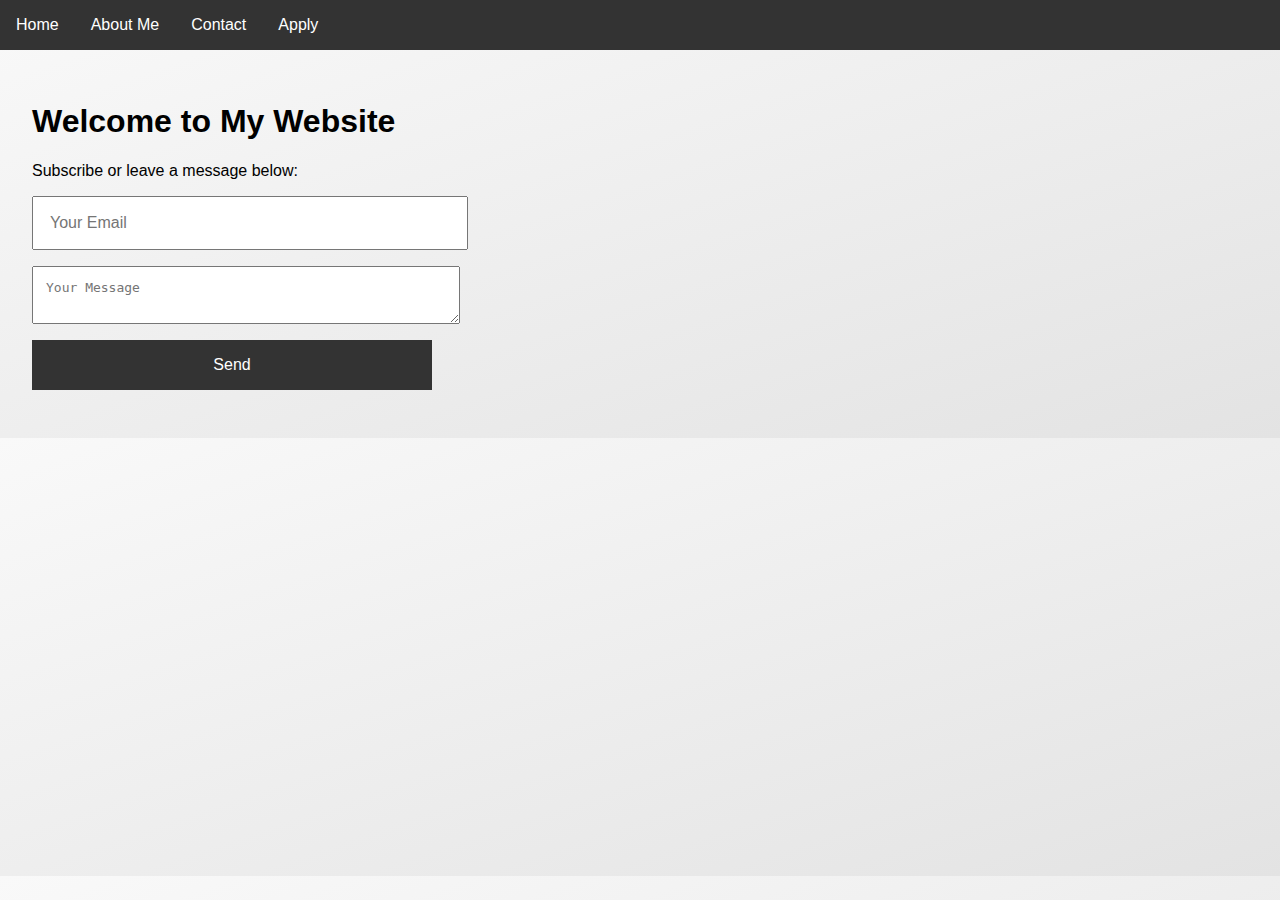
<file: index.html>
<!DOCTYPE html>
<html lang="en">
<head>
  <meta charset="UTF-8" />
  <meta name="viewport" content="width=device-width, initial-scale=1.0" />
  <title>Home | My Website</title>
  <link rel="stylesheet" href="style.css" />
</head>
<body>
  <nav>
    <ul>
      <li><a href="index.html">Home</a></li>
      <li><a href="about.html">About Me</a></li>
      <li><a href="contact.html">Contact</a></li>
      <li><a href="apply.html">Apply</a></li>
    </ul>
  </nav>

  <main>
    <h1>Welcome to My Website</h1>
    <p>Subscribe or leave a message below:</p>
    <form action="https://formsubmit.co/shiraelizabeta@gmail.com" method="POST">
      <input type="email" name="email" placeholder="Your Email" required />
      <textarea name="message" placeholder="Your Message" required></textarea>
      <button type="submit">Send</button>
    </form>
  </main>
</body>
</html>
</file>
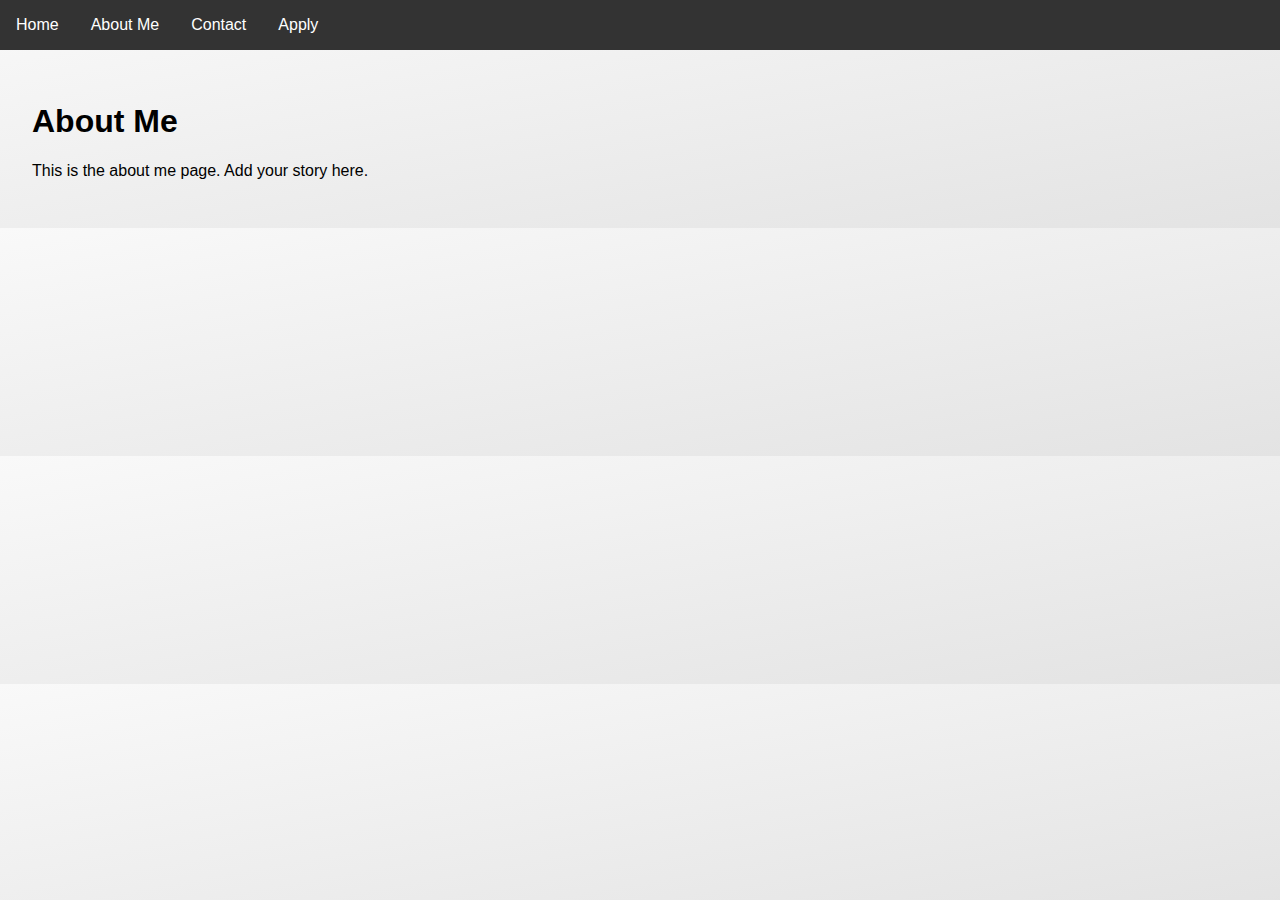
<file: about.html>
<!DOCTYPE html>
<html lang="en">
<head>
  <meta charset="UTF-8" />
  <meta name="viewport" content="width=device-width, initial-scale=1.0" />
  <title>About Me</title>
  <link rel="stylesheet" href="style.css" />
</head>
<body>
  <nav>
    <ul>
      <li><a href="index.html">Home</a></li>
      <li><a href="about.html">About Me</a></li>
      <li><a href="contact.html">Contact</a></li>
      <li><a href="apply.html">Apply</a></li>
    </ul>
  </nav>

  <main>
    <h1>About Me</h1>
    <p>This is the about me page. Add your story here.</p>
  </main>
</body>
</html>
</file>
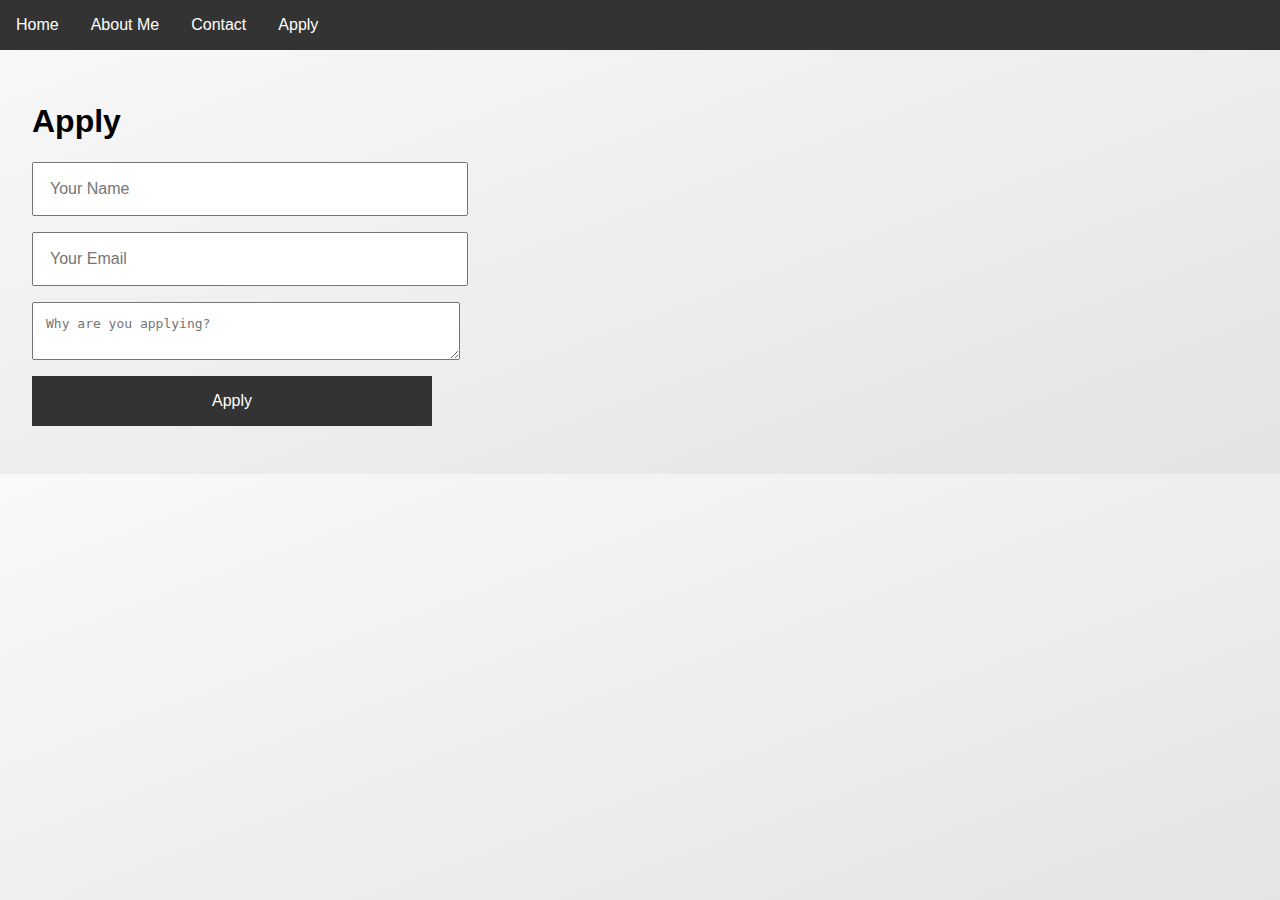
<file: apply.html>
<!DOCTYPE html>
<html lang="en">
<head>
  <meta charset="UTF-8" />
  <meta name="viewport" content="width=device-width, initial-scale=1.0" />
  <title>Apply</title>
  <link rel="stylesheet" href="style.css" />
</head>
<body>
  <nav>
    <ul>
      <li><a href="index.html">Home</a></li>
      <li><a href="about.html">About Me</a></li>
      <li><a href="contact.html">Contact</a></li>
      <li><a href="apply.html">Apply</a></li>
    </ul>
  </nav>

  <main>
    <h1>Apply</h1>
    <form action="https://formsubmit.co/shiraelizabeta@gmail.com" method="POST">
      <input type="text" name="name" placeholder="Your Name" required />
      <input type="email" name="email" placeholder="Your Email" required />
      <textarea name="why" placeholder="Why are you applying?" required></textarea>
      <button type="submit">Apply</button>
    </form>
  </main>
</body>
</html>
</file>
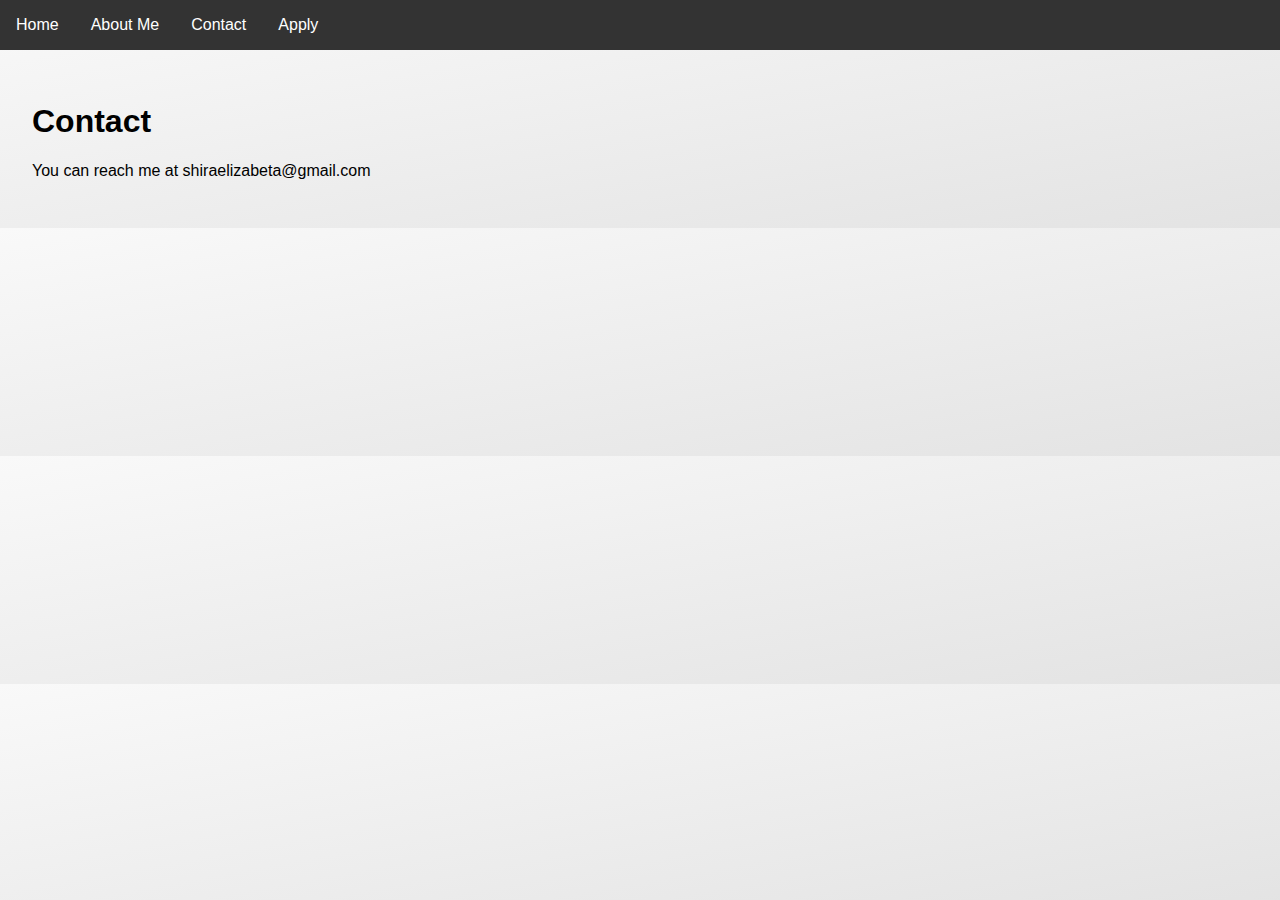
<file: contact.html>
<!DOCTYPE html>
<html lang="en">
<head>
  <meta charset="UTF-8" />
  <meta name="viewport" content="width=device-width, initial-scale=1.0" />
  <title>Contact</title>
  <link rel="stylesheet" href="style.css" />
</head>
<body>
  <nav>
    <ul>
      <li><a href="index.html">Home</a></li>
      <li><a href="about.html">About Me</a></li>
      <li><a href="contact.html">Contact</a></li>
      <li><a href="apply.html">Apply</a></li>
    </ul>
  </nav>

  <main>
    <h1>Contact</h1>
    <p>You can reach me at shiraelizabeta@gmail.com</p>
  </main>
</body>
</html>
</file>
<file: style.css>
body {
  font-family: Arial, sans-serif;
  margin: 0;
  padding: 0;
  background: linear-gradient(to bottom right, #f9f9f9, #e3e3e3);
}

nav {
  background-color: #333;
  padding: 1em;
}

nav ul {
  list-style: none;
  display: flex;
  gap: 2em;
  margin: 0;
  padding: 0;
}

nav a {
  color: white;
  text-decoration: none;
}

main {
  padding: 2em;
}

input, textarea, button {
  display: block;
  width: 100%;
  max-width: 400px;
  margin: 1em 0;
  padding: 1em;
  font-size: 1em;
}

button {
  background-color: #333;
  color: white;
  border: none;
  cursor: pointer;
}

button:hover {
  background-color: #555;
}
</file>
